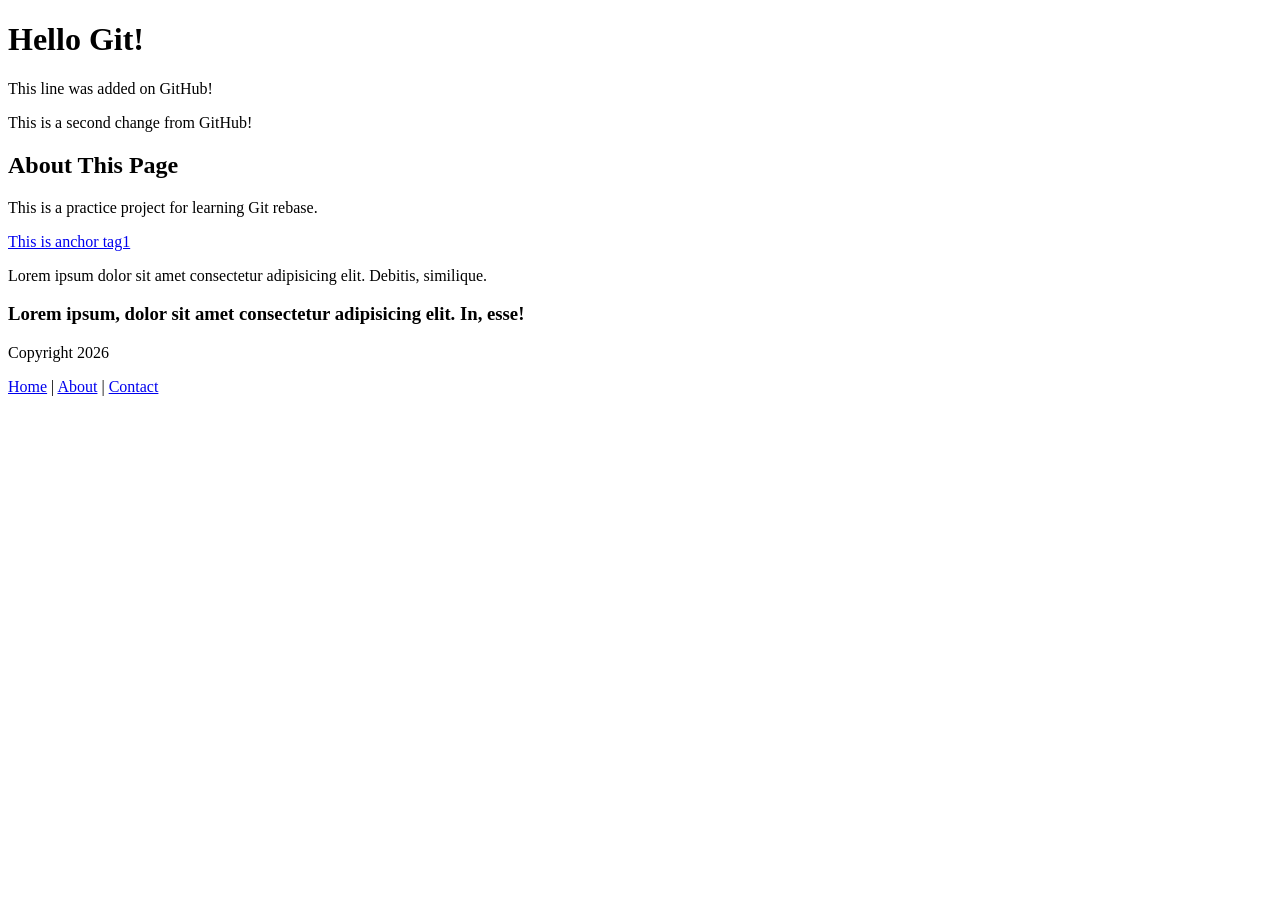
<file: index.html>
<!DOCTYPE html>
<html>

<head>
    <title>My Git Practice</title>
</head>

<body>
    <h1>Hello Git!</h1>
    <p>This line was added on GitHub!</p>
    <p>This is a second change from GitHub!</p>
    <section>
        <h2>About This Page</h2>
        <p>This is a practice project for learning Git rebase.</p>
        <a href="https://www.example.com">This is anchor tag1</a>
        <p>Lorem ipsum dolor sit amet consectetur adipisicing elit. Debitis, similique.</p>
        <h3>Lorem ipsum, dolor sit amet consectetur adipisicing elit. In, esse!</h3>
    </section>
    <footer>
        <p>Copyright 2026</p>
    </footer>
</body>
<nav>
    <a href="#">Home</a> |
    <a href="#">About</a> |
    <a href="#">Contact</a>
</nav>

</html>
</file>
